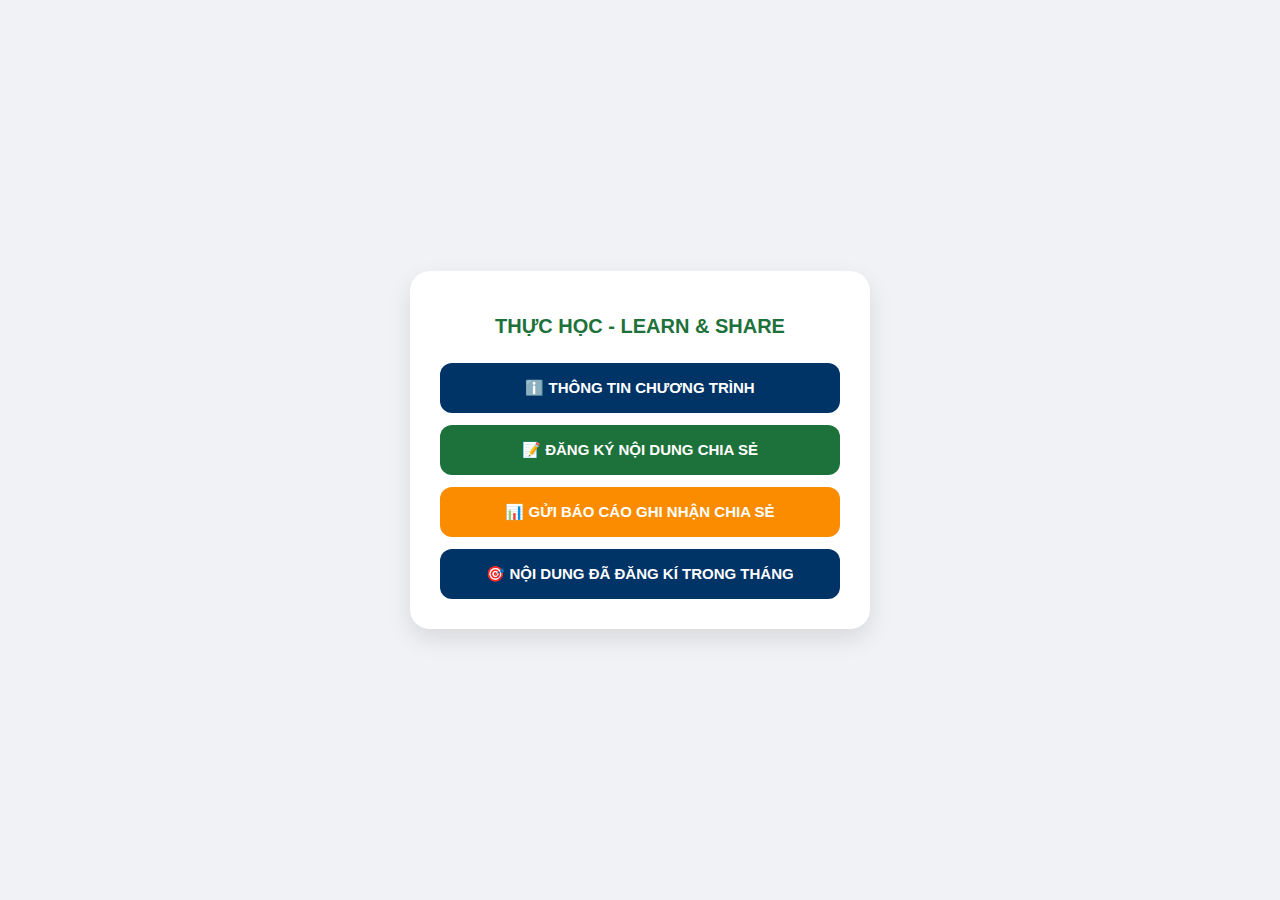
<file: index.html>
<!DOCTYPE html>
<html lang="vi">
<head>
    <meta charset="UTF-8">
    <meta name="viewport" content="width=device-width, initial-scale=1.0">
    <title>Learn & Share - Học viện Aristino</title>
    <style>
        :root { --primary: #1D713A; --accent: #FB8C00; --info: #003366; }
        body { font-family: 'Segoe UI', Arial, sans-serif; margin: 0; display: flex; justify-content: center; align-items: center; min-height: 100vh; background: #f0f2f5; }
        .hub-container { background: white; padding: 30px; border-radius: 20px; box-shadow: 0 10px 25px rgba(0,0,0,0.1); text-align: center; width: 90%; max-width: 400px; }
        h1 { color: var(--primary); margin-bottom: 25px; font-size: 20px; text-transform: uppercase; }
        .btn-group { display: flex; flex-direction: column; gap: 12px; }
        .btn { padding: 16px; border-radius: 12px; text-decoration: none; font-weight: bold; font-size: 15px; color: white; transition: 0.3s; text-align: center; }
        .btn-info { background-color: var(--info); }
        .btn-reg { background-color: var(--primary); }
        .btn-rpt { background-color: var(--accent); }
        .btn:hover { transform: translateY(-2px); filter: brightness(1.1); }
    </style>
</head>
<body>
    <div class="hub-container">
        <h1>THỰC HỌC - LEARN & SHARE</h1>
        <div class="btn-group">
            <a href="https://ngoinhachung.vn/van-hoa-thuc-hoc" target="_blank" class="btn btn-info">ℹ️ THÔNG TIN CHƯƠNG TRÌNH</a>
            <a href="./dang-ky/" class="btn btn-reg">📝 ĐĂNG KÝ NỘI DUNG CHIA SẺ</a>
            <a href="./bao-cao/" class="btn btn-rpt">📊 GỬI BÁO CÁO GHI NHẬN CHIA SẺ</a>
            <a href="https://datastudio.google.com/reporting/a516cad0-cdf3-4f7a-a484-19b9075678f1" target="_blank" class="btn btn-info">️🎯 NỘI DUNG ĐÃ ĐĂNG KÍ TRONG THÁNG</a>
        </div>
    </div>
</body>
</html>
</file>
